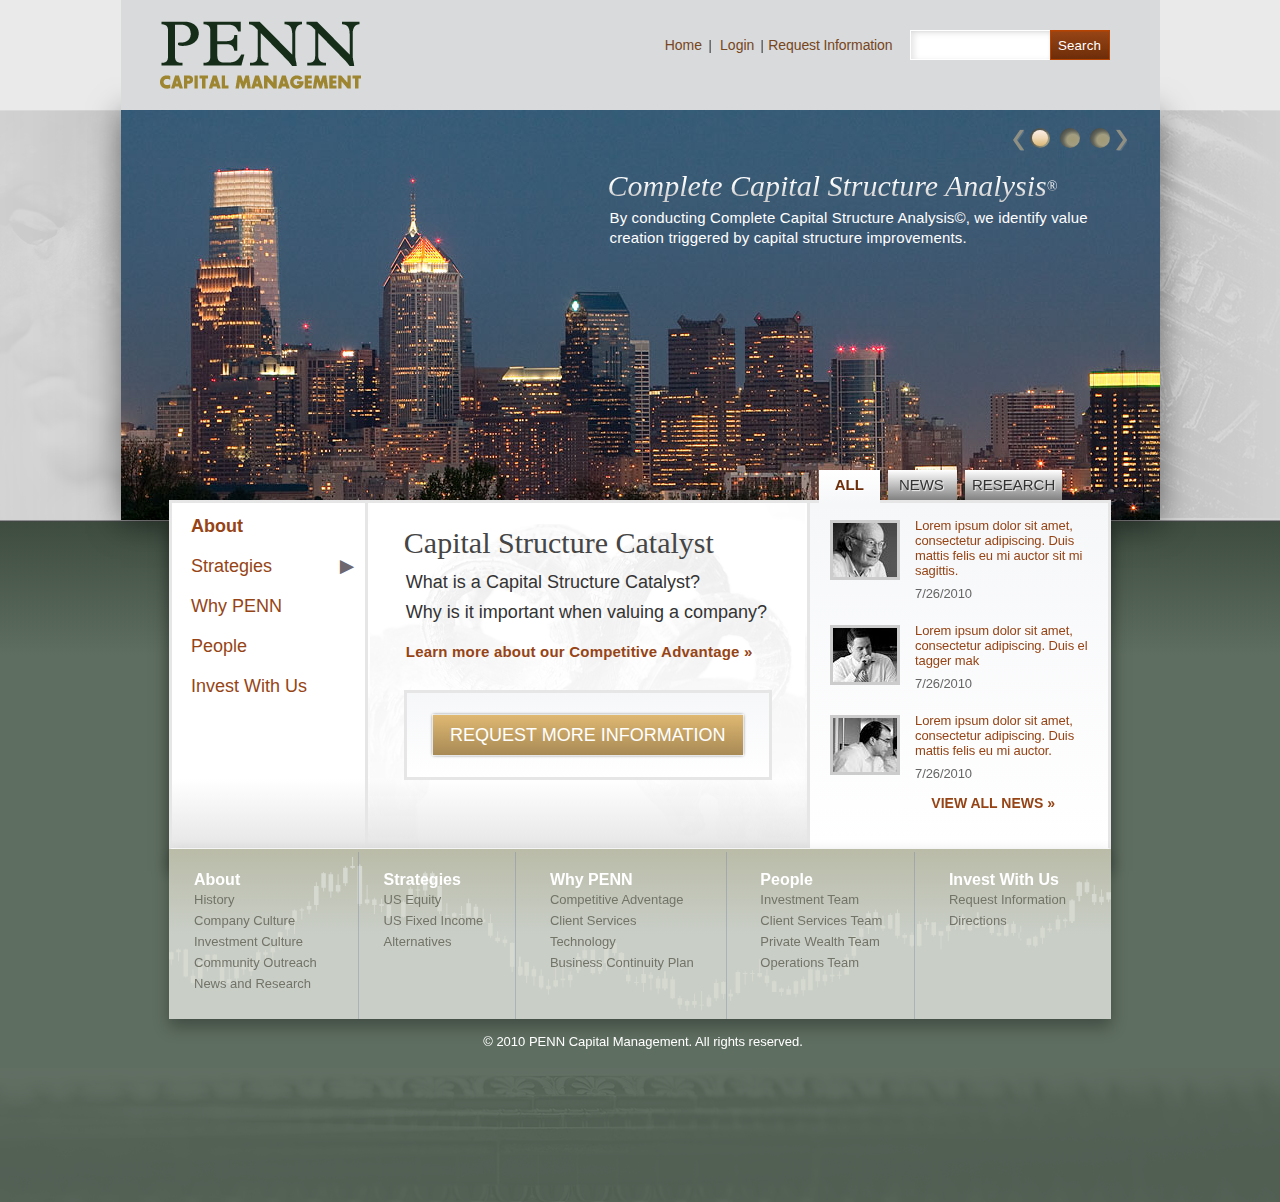
<file: Week6/Penn/index.html>
<!DOCTYPE html>
<html lang="en">
<head>
	<meta charset="UTF-8">
	<title>Penn</title>

	<link rel="stylesheet" href="css/reset.css">
	<link rel="stylesheet" href="css/styles.css">
	<link rel="stylesheet" href="css/flex.css">
	<link rel="stylesheet" href="css/lightslider.css">


	<script src="http://ajax.googleapis.com/ajax/libs/jquery/1.9.1/jquery.min.js"></script>
	<script src="js/script.js"></script>
	<!-- Lightslider -->
	<script src="js/lightslider.js"></script>
	<script>
	    	 $(document).ready(function() {
	            $('#image-gallery').lightSlider({
	                gallery:false,
	                item:1,
	                slideMargin: 0,
	                speed:1000,
	                auto:false,
	                loop:true,
	                onSliderLoad: function() {
	                    $('#image-gallery').removeClass('cS-hidden');
	                }  
	            });
			});
	</script>


</head>
<body class="body">
	<div class="wrapper">
		<header class="top df-jcsb">
			<div class="logo"><a href="#"><img src="img/logo.png" alt="logo" class="logo__img"></a></div>
			<div class="login-box df">
				<ul class="top__ul">
					<li class="top__li"><a href="#" class="top__link hover_color_1">Home</a></li>
					<li class="top__li"><a href="#" class="top__link hover_color_1">Login</a></li>
					<li class="top__li"><a href="#" class="top__link hover_color_1">Request Information</a></li>
				</ul>
				<div class="search">
	                <input class="search__input" type="search">
	                <span class="search__span"><button class="search__button">Search</button>
					</span>
	            </div>
			</div>
		</header>
		<div class="slider">
			<div class="gallery-box clearfix">
				<ul id="image-gallery" class="gallery list-unstyled ">
				    <li>
				    	<header class="slider__header slider__header_position_1">
				    		<h1 class="slider__h1">Complete Capital Structure Analysis<span class="sign">®</span></h1>
				    		<p class="slider__p">By conducting Complete Capital Structure Analysis©, we identify value creation triggered by capital structure improvements.</p>
				    	</header>
				        <img class="slider__img" src="img/image1.jpg" alt="image1">
				    </li>
				    <li>
				    	<header class="slider__header slider__header_position_2">
				    		<h1 class="slider__h1">Integrated Credit &amp; Equity Research</h1>
				    		<p class="slider__p">Utilizing research processes with an understanding that factors which impact the credit markets can influence the direction of equities.</p>
				    	</header>
				        <img class="slider__img" src="img/image2.jpg" alt="image2">
				    </li>
				    <li>
				    	<header class="slider__header slider__header_position_3">
				    		<h1 class="slider__h1 slider__h1_font_36">Team Structure</h1>
				    		<p class="slider__p">Our investment culture encourages entrepreneurial thinking and an open expression of investment ideas in a team-oriented decision making process.</p>
				    	</header>
				        <img class="slider__img" src="img/image3.jpg" alt="image3">
				    </li>
				</ul>
		    </div>
		</div>
		<main class="main df">
			<nav class="navigtion">
				<ul class="navigtion__ul">
					<li class="navigtion__li"><a href="#" class="navigtion__link">About</a></li>
					<li class="navigtion__li dropdown"><a href="#" class="navigtion__link">Strategies</a>
		                <ul class="submenu">
		                    <li class="submenu__li"><a href="#" class="submenu__link">Investment Philosophy</a>
		                    </li>
		                    <li class="submenu__li"><a href="#" class="submenu__link">Competitive Advantage</a>
		                    </li>
		                    <li class="submenu__li"><a href="#" class="submenu__link">History</a>
		                    </li>
		                    <li class="submenu__li"><a href="#" class="submenu__link">Community Outreach</a>
		                    </li>
		                    <li class="submenu__li"><a href="#" class="submenu__link">News and Research</a>
		                    </li>
		                </ul>
					</li>
					<li class="navigtion__li"><a href="#" class="navigtion__link">Why PENN</a></li>
					<li class="navigtion__li"><a href="#" class="navigtion__link">People</a></li>
					<li class="navigtion__li"><a href="#" class="navigtion__link">Invest With Us</a></li>
				</ul>
			</nav>
			<div class="more">
				<header class="more-header">
					<h1 class="more-header__h1">Capital Structure Catalyst</h1>
					<p class="more-header__p">What is a Capital Structure Catalyst?</p>
					<p class="more-header__p">Why is it important when valuing a company?</p>
					<a href="#" class="more-header__link hover_color_1">Learn more about our Competitive Advantage »</a>
				</header>
				<div class="request-block df">
					<a href="#" class="request-block__button">REQUEST MORE INFORMATION</a>
				</div>
			</div>
			<div class="news">
				<div class="tabs">
				    <ul class="tabs__ul clearfix">
				        <li class="tabs__li">ALL</li>
				        <li class="tabs__li">NEWS</li>
				        <li class="tabs__li">RESEARCH</li>
				    </ul>
				    <div class="articles">
				        <article class="articles__article df-fdcol">
				        	<section class="articles__section df-jcsb">
				        	    <img src="img/news-img1.jpg" alt="news-image1" class="news__img">
				        	    <div class="news__block">
				        		    <a href="#" class="news__link hover_color_1">Lorem ipsum dolor sit amet, consectetur adipiscing. Duis mattis felis eu mi auctor sit mi sagittis.</a>
				        		    <span class="news__span">7/26/2010</span>
				        	    </div>
				        	</section>
				        	<section class="articles__section df-jcsb">
				        	    <img src="img/news-img2.jpg" alt="news-image2" class="news__img">
				        		<div class="news__block">
				        		    <a href="#" class="news__link hover_color_1">Lorem ipsum dolor sit amet, consectetur adipiscing. Duis el tagger mak</a>
				        		    <span class="news__span">7/26/2010</span>
				        	    </div>
				        	</section>
				        	<section class="articles__section df-jcsb">
				        	    <img src="img/news-img3.jpg" alt="news-image3" class="news__img">
				        		<div class="news__block">
				        		    <a href="#" class="news__link hover_color_1">Lorem ipsum dolor sit amet, consectetur adipiscing. Duis mattis felis eu mi auctor.</a>
				        		    <span class="news__span">7/26/2010</span>
				        	    </div>
				        	</section>
				        	<a href="#" class="news__view-all hover_color_1">VIEW ALL NEWS »</a>
				        </article>
				        <article class="articles__article df-fdcol">
				        	<section class="articles__section df-jcsb">
				        	    <img src="img/news-img1.jpg" alt="news-image1" class="news__img">
				        	    <div class="news__block">
				        		    <a href="#" class="news__link hover_color_1">Lorem ipsum dolor sit amet, consectetur adipiscing. Duis mattis felis eu mi auctor sit mi sagittis.</a>
				        		    <span class="news__span">7/26/2011</span>
				        	    </div>
				        	</section>
				        	<section class="articles__section df-jcsb">
				        	    <img src="img/news-img2.jpg" alt="news-image2" class="news__img">
				        		<div class="news__block">
				        		    <a href="#" class="news__link hover_color_1">Lorem ipsum dolor sit amet, consectetur adipiscing. Duis el tagger mak</a>
				        		    <span class="news__span">7/26/2011</span>
				        	    </div>
				        	</section>
				        	<section class="articles__section df-jcsb">
				        	    <img src="img/news-img3.jpg" alt="news-image3" class="news__img">
				        		<div class="news__block">
				        		    <a href="#" class="news__link hover_color_1">Lorem ipsum dolor sit amet, consectetur adipiscing. Duis mattis felis eu mi auctor.</a>
				        		    <span class="news__span">7/26/2011</span>
				        	    </div>
				        	</section>
				        	<a href="#" class="news__view-all hover_color_1">VIEW ALL NEWS »</a>
				        </article>
				        <article class="articles__article df-fdcol">
				        	<section class="articles__section df-jcsb">
				        	    <img src="img/news-img1.jpg" alt="news-image1" class="news__img">
				        	    <div class="news__block">
				        		    <a href="#" class="news__link hover_color_1">Lorem ipsum dolor sit amet, consectetur adipiscing. Duis mattis felis eu mi auctor sit mi sagittis.</a>
				        		    <span class="news__span">7/26/2012</span>
				        	    </div>
				        	</section>
				        	<section class="articles__section df-jcsb">
				        	    <img src="img/news-img2.jpg" alt="news-image2" class="news__img">
				        		<div class="news__block">
				        		    <a href="#" class="news__link hover_color_1">Lorem ipsum dolor sit amet, consectetur adipiscing. Duis el tagger mak</a>
				        		    <span class="news__span">7/26/2012</span>
				        	    </div>
				        	</section>
				        	<section class="articles__section df-jcsb">
				        	    <img src="img/news-img3.jpg" alt="news-image3" class="news__img">
				        		<div class="news__block">
				        		    <a href="#" class="news__link hover_color_1">Lorem ipsum dolor sit amet, consectetur adipiscing. Duis mattis felis eu mi auctor.</a>
				        		    <span class="news__span">7/26/2012</span>
				        	    </div>
				        	</section>
				        	<a href="#" class="news__view-all hover_color_1">VIEW ALL NEWS »</a>
				        </article>
				    </div>            
				</div>			
			</div>
		</main>
		<footer class="footer">
			<div class="footer-box df-jcsb">
				<ul class="footer__ul">
					<li class="footer__li footer__li_header">About</li>
					<li class="footer__li"><a href="#" class="footer__link">History</a></li>
					<li class="footer__li"><a href="#" class="footer__link">Company Culture</a></li>
					<li class="footer__li"><a href="#" class="footer__link">Investment Culture</a></li>
					<li class="footer__li"><a href="#" class="footer__link">Community Outreach</a></li>
					<li class="footer__li"><a href="#" class="footer__link">News and Research</a></li>
				</ul>
				<ul class="footer__ul">
					<li class="footer__li footer__li_header">Strategies</li>
					<li class="footer__li"><a href="#" class="footer__link">US Equity</a></li>
					<li class="footer__li"><a href="#" class="footer__link">US Fixed Income</a></li>
					<li class="footer__li"><a href="#" class="footer__link">Alternatives</a></li>
				</ul>
				<ul class="footer__ul">
					<li class="footer__li footer__li_header">Why PENN</li>
					<li class="footer__li"><a href="#" class="footer__link">Competitive Adventage</a></li>
					<li class="footer__li"><a href="#" class="footer__link">Client Services</a></li>
					<li class="footer__li"><a href="#" class="footer__link">Technology</a></li>
					<li class="footer__li"><a href="#" class="footer__link">Business Continuity Plan</a></li>
				</ul>
				<ul class="footer__ul">
					<li class="footer__li footer__li_header">People</li>
					<li class="footer__li"><a href="#" class="footer__link">Investment Team</a></li>
					<li class="footer__li"><a href="#" class="footer__link">Client Services Team</a></li>
					<li class="footer__li"><a href="#" class="footer__link">Private Wealth Team</a></li>
					<li class="footer__li"><a href="#" class="footer__link">Operations Team</a></li>
				</ul>
				<ul class="footer__ul">
					<li class="footer__li footer__li_header">Invest With Us</li>
					<li class="footer__li"><a href="#" class="footer__link">Request Information</a></li>
					<li class="footer__li"><a href="#" class="footer__link">Directions</a></li>
				</ul>
			</div>
			<p class="footer__copy">© 2010 PENN Capital Management. All rights reserved.</p>
		</footer>
	</div>
</body>
</html>
</file>
<file: Week6/Penn/css/styles.css>
* {
    box-sizing: border-box;
    outline: none;
    -moz-appearance: none;
}
a {
    text-decoration: none;
}
.body {
	font-family: Arial, sans-serif;
	font-size: 14px;
	overflow-x: hidden;
	background: linear-gradient(to bottom, #eaeaea, #eaeaea 110px, #d6d6d6 111px, #d6d6d6 520px, #47464a 521px, #3d4c3f 522px, #5e6e60 655px) no-repeat;
	background-position: 100% 100%;
}
.body:after {
	content: "";
	background: rgba(0, 0, 0, .3) url("../img/footer-img.png") 100% 100% no-repeat;
	height: 134px;
	display: block;
	opacity: 0.3;
}
/* Additional options */
.hover_color_1:hover {
	color: rgba(182, 67, 1, 0.75);
}
.sign {
	vertical-align: super;
	font-size: 46.7%;
	top: 6px;
	background: inherit;
	position: relative;
}
.clearfix:after {
    content: "";
    display: table;
    clear: both;
}
.wrapper {
	max-width: 1039px;
	margin: 0 auto;
	position: relative;
	height: 100%;
	line-height: 1;
}
/* Top */
.top {
	padding: 21px 50px 19px 39px;
	background: #d8dadb;
	z-index: 99;
	position: relative;
}
.logo {
	width: 21.159525%;
}
.login-box {
	position: relative;
	right: 0;
	height: 30px;
	line-height: 30px;
	top: 9px;
}
.top__ul {
	margin-right: 17px;
}
.top__li {
	float: left;
	position: relative;
}
.top__link {
	color: #774520;
	position: relative;
}
.top__li:first-child {
	margin-right: 18px;
}
.top__li:last-child {
	margin-left: 14px;
	letter-spacing: -0.1px;
}
.top__li:after {
	content: "";
	height: 13px;
	width: 2px;
	position: absolute;
	box-shadow: inset 1px 0 0 0 rgba(0, 0, 0, .3),
				inset -1px 0 0 0 rgba(0, 0, 0, .5);
	display: block;
	right: -9px;
	top: 10px;
}
.top__li:last-child:after {
	box-shadow: none;
}
input[type="search"]:focus {
    box-shadow: 0 0 8px 0 rgba(182, 67, 1, .8), inset 1px 1px 0px 0px rgba(0, 0, 0, 0.3);
}
.search {
    position: relative;
    float: right;
    height: inherit;
    color: #fff;
}
.search__input {
    width: 200px;
    height: inherit;
    font-size: 142.85714285714286%;
    padding-left: 10px;
    box-shadow: inset 3px 2px 6px 0px rgba(0, 0, 0, 0.11), inset -60px 1px 3px 0px rgba(0, 0, 0, 0.05);
    display: block;
    color: #964415;
    border: 1px solid #fff;
}
.search__span {
    height: inherit;
    width: 60px;
    position: absolute;
    right: 0;
    top: 0;
    z-index: 2;
}
.search__button {
    background: linear-gradient(to bottom, #b64301 1px, #964415 2px, #6d2d09 29px);
    box-shadow: inset 0px 0px 0 1px #b64301;
    border: none;
    width: inherit;
    height: inherit;
    cursor: pointer;
    z-index: -1;
    color: #fff;
    position: absolute;
    letter-spacing: 0.1px;
}
/* Slider */

.slider {
	height: 410px;
	box-shadow: 0 3px 30px 0 rgba(0, 0, 0, .5);
	position: relative;
}
.slider:after,
.slider:before {
	content: "";
	background: url("../img/left-pic.png") 75px -10px no-repeat;
	height: 100%;
	display: flex;
	margin-left: -285px;
	width: 285px;
	opacity: 0.2;
	position: absolute;
}
.slider:after {
	background-image: url("../img/right-pic.png");
	right: -285px;
	top: 0;
	background-position: 0px -11px;
}
.slider__header {
	position: absolute;
	color: #fff;
	width: 510px;
}
.slider__header_position_1 {
	right: 42px;
	top: 53px;
}
.slider__header_position_2 {
	left: 48px;
	top: 228px;
}
.slider__header_position_3 {
	left: 52px;
	top: 26px;
	width: 425px;
}
.slider__h1 {
	font-size: 214.28571428571428%;
	font-family: Georgia, serif;
	font-style: italic;
	margin-bottom: 4px;
	background: linear-gradient(#fff 45%, #d7d6d6 75%, #d2d0d0 95%, #d2d0d0);
	-webkit-background-clip: text;
	color: transparent;
	line-height: 36px;
}
.slider__h1_font_36 {
	font-size: 257.14285714285717%;
	margin-bottom: 6px;
}
.slider__p {
	font-size: 107.14285714285714%;
	padding-left: 2px;
	line-height: 20px;
	letter-spacing: 0.15px;
}
/* Main */

.main {
	width: 90.6641%;
	height: auto;
	border: 3px solid #e6e6e6;
	border-bottom: 1px solid #fff;
	position: relative;
	top: -20px;
	z-index: 0;
	margin: 0 auto;
	box-shadow: 0 22px 15px 0 rgba(0, 0, 0, .5);
}
/* navigtion */
.navigtion {
	width: 20.9331%;
	padding-top: 7px;
	background: linear-gradient(to top, #e6e6e6, #fff 20%, #fff 21%, #fff 100%);
}
.navigtion__li {
	margin-bottom: 8px;
	line-height: 32px;
	padding-left: 19px;
	position: relative;
}
.navigtion__li:hover {
	background: linear-gradient(to right, rgba(109, 104, 111, .9) 50%, rgba(109, 104, 111, .1) 100%);
}
.navigtion__li:hover > .navigtion__link {
	font-weight: bold;
	color: #fff;
}
.dropdown:hover > .submenu {
	display: block;
}
.dropdown:after {
	content: "\25BA";
	position: absolute;
	right: 6px;
	top: 0px;
	color: #6d686f;
	font-size: 170%;
}
.submenu {
	width: 179px;
	position: absolute;
	background: #78737a;
	padding: 15px;
	padding-bottom: 5px;
	left: 100%;
	top: 0;
	box-shadow: 0 0 4px 0 rgba(0, 0, 0, 0.5);
	display: none;
}
.submenu__li {
	line-height: 32px;
}
.submenu__li:after {
	content: "";
	height: 1px;
	width: 100%;
	display: block;
	border-bottom: 1px solid rgba(163, 159, 164, 0.5);
}
.submenu__li:last-child:after {
	border-bottom: none;
}
.submenu__link {
	color: #fff;
	display: block;
	width: 100%;
	height: 100%;
}
.submenu__link:hover {
	color: #ceccce;
}
.navigtion__li:first-child > .navigtion__link {
	font-weight: bold;
}
.navigtion__link {
	font-size: 128.57142857142858%;
	color: #964415;
	width: 100%;
	display: block;
}
/* More */

.more {
	width: 48.202%;
	border-left: 3px solid #e6e6e6;
	border-right: 3px solid #e6e6e6;
	padding: 2.6718%  3.7431% 4.916% 3.8631%;
	background: url(../img/middle-pic.png) center 21px, linear-gradient(to top, #e6e6e6, #fff 20%, #fff 21%, #fff 100%);
}
.more-header__h1 {
	font-family: Georgia, serif;
	font-size: 214.28571428571428%;
	color: #454545;
	margin-bottom: 15px;
}
.more-header__p {
	color: #333;
	font-size: 128.57142857142858%;
	white-space: nowrap;
	margin-bottom: 12px;
	margin-left: 2px;
}
.more-header__link {
	color: #964415;
	font-weight: bold;
	font-size: 107.14285714285714%;
	margin-top: 23px;
	margin-left: 2px;
	letter-spacing: 0.2px;
	display: block;
}
.request-block {
	border: 3px solid #e6e6e6;
	background: linear-gradient(to bottom, #f6f7f9, #fff);
	height: 90px;
	margin-top: 31px;
}
.request-block__button {
	color: #fff;
	font-size: 128.57142857142858%;
	display: block;
	height: auto;
	width: 310px;
	background: linear-gradient(to bottom, #dfb872, #a88a55);
	margin: auto;
	box-shadow: 0 0 0 1px rgba(255, 255, 255, .7), 0 0 3px 0px rgba(0, 0, 0, .8);
	line-height: 40px;
	text-align: center;
}
.request-block__button:hover {
	background: linear-gradient(to top, #dfb872, #a88a55);
}
/* News */
.tabs {
    display:inline-block;
    width: 100%;
}
.articles {
    width: inherit;
    padding: 0px 16px 20px 20px;
    position: relative;
    top: -18px;
}
.tabs__ul {
    margin:0px;
    padding:0px;
    font-size: 107.14285714285714%;
    position: relative;
    top: -33px;
    left: 9px;
}
.tabs__li {
    margin:0px;
    cursor:pointer;
    float: left;
    padding: 9px 16px 13px 16px;
    background: linear-gradient(to bottom, #fff, #828282 30px, transparent 30px);
    color: #323332;
    margin-right: 8px;
    text-shadow: 1px 1px 1px rgba(255, 255, 255, 0.85);
    position: relative;
    line-height: 11px;
}
.tabs__li:nth-child(2) {
	padding: 9px 13px 13px 11px;
}
.tabs__li:nth-child(3) {
	padding: 9px 7px 13px 7px;
}
.tabs__li.active, .tabs__li.active:hover, .tabs__li:hover {
    background: linear-gradient(to bottom, #fff, #f6f7f9);
    color: #6d2d09;
    font-weight: bold;
}
.news {
	width: 32.403%;
	background: linear-gradient(to bottom, #f6f7f9, #fff);
}

.articles__section {
	width: 100%;
	font-size: 92.85714285714286%;
}
.news__img {
	width: 70px;
	height: 60px;
	border: 3px solid #ccc;
	margin-top: 2px;
}
.news__block {
	width: 177px;
	margin-bottom: 23px;
	letter-spacing: -0.1px;
}
.news__link {
	color: #964415;
	line-height: 15px;
	margin-bottom: 9px;
	display: block;
}
.news__span {
    display: flex;
    color: rgba(102, 102, 102, 1);
}
.news__view-all {
	color: #964415;
	font-weight: bold;
	align-self: flex-end;
	padding-right: 37px;
	margin-top: -7px;
}
/* Footer */
.footer {
	width: 90.66410009624639%;
	margin-bottom: 41px;
	color: black;
	position: relative;
	top: -20px;
	margin: 0 auto;
}
.footer-box {
	overflow: hidden;
	height: 170px;
	background: url("../img/footer.svg") no-repeat, linear-gradient(to bottom, #babca8, #c9cec7 50%);
	color: red;
	background-size: 100% 100%;
	padding: 22px 45px 30px 25px;
	z-index: -1;
	box-shadow: 0 8px 15px 0 rgba(0, 0, 0, 0.3);
}
.footer__ul {
	position: relative;
	height: inherit;
}
.footer__ul:after {
	content: "";
	height: inherit;
	border-right: 1px solid rgba(100, 124, 160, 0.33);
	display: block;
	top: -19px;
	right: -33px;
	position: absolute;
}
.footer__ul:first-child:after {
	right: -42px;
}
.footer__ul:last-child:after {
	border: none;
}
.footer__li_header {
	color: #fff;
	font-size: 114.28571428571429%;
	font-weight: bold;
	line-height: 18px;
}
.footer__link {
	color: #737468;
	font-size: 92.85714285714286%;
	line-height: 21px;
}
.footer__link:hover {
	color: #fff;
}
.footer__copy {
	font-size: 92.85714285714286%;
	color: #fff;
	text-align: center;
	margin: 16px 0 0 6px;
	position: relative;
	z-index: 10;
}
/* Slider gallery settings */
.gallery-box {
	height: 100%;
	overflow: hidden;
	max-width:1039px;
}
@media (max-width: 960px) {
	/* Main */

	.body {
		font-size: 10px;
	}
}
@media (max-width: 768px) {
	/* Top */

	.top {
		flex-direction: column;
		padding: 10px 0 0;
	}
	.login-box {
		margin: 0 auto;
		flex-direction: column;
		height: 85px;
	}
	.top__ul {
		margin: 0 auto;
	}
	.logo {
		width: 100%;
		text-align: center;
	}
	.search {
		float: none;
		height: 30px;
	}
	/* Main */
	.main {
		flex-direction: column;
	}
	.main > * {
		width: 100%;
		text-align: center;
	}
	.navigtion__li {
		padding: 0;
	}
	.dropdown:after {
		display: none;
	}
	.submenu {
		position: relative;
		width: 100%;
		padding: 0;
		left: 0;
	}
	.more {
		padding-bottom: 40px;
	}
	.tabs {
		display: flex;
		flex-direction: column;
	}
	.tabs__ul {
		top: -30px;
		margin: auto;
	}
	.articles__section {
		flex-direction: column;
		align-items: center;
	}
	.news__img {
		margin-bottom: 10px;
	}
	.news__block {
		width: 100%;
	}
	.news__span {
		display: block;
	}
	.footer-box {
		flex-direction: column;
		align-items: center;
		text-align: center;
		padding: 20px 0;
		height: auto;
	}
	.footer__ul {
		margin-bottom: 15px;
	}
	.footer__ul:after {
		display: none;
	}
}
@media (max-width: 480px) {
	.request-block {
		margin-top: 15px;
		height: 70px;
	}
	.more-header__p {
		white-space: normal;
	}
	.news__view-all {
		padding: 0;
		align-self: center;
	}
}
</file>
<file: Week6/Penn/css/flex.css>
.df {
    display: -ms-flexbox;
    display: flex;
}

.asfe {
    align-self: flex-end;
    -ms-flex-item-align: end;
}

.asfs {
    align-self: flex-start;
    -ms-flex-item-align: start;
}

.ascent {
    align-self: center;
    -ms-flex-item-align: center;
}

.wrap {
    flex-wrap: wrap;
    -ms-flex-wrap: wrap;
}

.df-fdcol {
    display: -ms-flexbox;
    display: flex;
    flex-direction: column;
    -ms-flex-direction: column;
}

.df-fdcol-aicenter {
    display: -ms-flexbox;
    display: flex;
    flex-direction: column;
    align-items: center;
    -ms-flex-align: center;
    -ms-flex-direction: column;
}

.df-fdcol-aife {
    display: -ms-flexbox;
    display: flex;
    flex-direction: column;
    align-items: flex-end;
    -ms-flex-align: end;
    -ms-flex-direction: column;
}

.df-fdcol-jccent {
    display: -ms-flexbox;
    display: flex;
    flex-direction: column;
    justify-content: center;
    -ms-flex-pack: justify;
    -ms-flex-direction: column;
}

.df-fdcol-jcsb {
    display: -ms-flexbox;
    display: flex;
    flex-direction: column;
    justify-content: space-between;
    -ms-flex-pack: justify;
    -ms-flex-direction: column;
}

.df-fdcol-jcsa {
    display: -ms-flexbox;
    display: flex;
    flex-direction: column;
    justify-content: space-around;
    -ms-flex-pack: distribute;
    -ms-flex-direction: column;
}

.df-fdcol-jcsa-aife {
    display: -ms-flexbox;
    display: flex;
    flex-direction: column;
    align-items: flex-end;
    justify-content: space-around;
    -ms-flex-align: end;
    -ms-flex-pack: distribute;
    -ms-flex-direction: column;
}

.df-jccent {
    display: -ms-flexbox;
    display: flex;
    justify-content: center;
    -ms-flex-pack: center;
}

.df-jcsa {
    display: -ms-flexbox;
    display: flex;
    justify-content: space-around;
    -ms-flex-pack: distribute;
}

.df-jcsb {
    display: -ms-flexbox;
    display: flex;
    justify-content: space-between;
    -ms-flex-pack: justify;
}

.df-jccent-aicenter {
    display: -ms-flexbox;
    display: flex;
    align-items: center;
    justify-content: center;
    -ms-flex-align: center;
    -ms-flex-pack: center;
}

.df-jccent-fe {
    display: -ms-flexbox;
    display: flex;
    align-items: flex-end;
    justify-content: center;
    -ms-flex-align: end;
    -ms-flex-align: flex-end;
    -ms-flex-pack: center;
}

.df-jcsa-aicenter {
    display: -ms-flexbox;
    display: flex;
    align-items: center;
    justify-content: space-around;
    -ms-flex-align: center;
    -ms-flex-pack: distribute;
    -ms-flex-pack: justify;
}

.df-jcsb-aicenter {
    display: -ms-flexbox;
    display: flex;
    align-items: center;
    justify-content: space-between;
    -ms-flex-align: center;
    -ms-flex-pack: justify;
}

.df-jcsb-asfstart {
    display: -ms-flexbox;
     display: flex; 
    align-self: flex-start;
     justify-content: space-between; 
    -ms-flex-pack: justify;
    -ms-flex-item-align: start;
    -ms-flex-item-align: flex-start;
}


.df-aicenter {
    display: -ms-flexbox;
    display: flex;
    align-items: center;
    -ms-flex-align: center;
}
</file>
<file: Week6/Penn/css/lightslider.css>
/*! lightslider - v1.1.3 - 2015-04-14
* https://github.com/sachinchoolur/lightslider
* Copyright (c) 2015 Sachin N; Licensed MIT */
/** /!!! core css Should not edit !!!/**/ 

.lSSlideOuter {
    overflow: hidden;
    -webkit-touch-callout: none;
    -webkit-user-select: none;
    -khtml-user-select: none;
    -moz-user-select: none;
    -ms-user-select: none;
    user-select: none;
}
.lightSlider:before, .lightSlider:after {
    content: " ";
    display: table;
}
.lightSlider {
    overflow: hidden;
    margin: 0;
}
.lSSlideWrapper {
    max-width: 100%;
    overflow: hidden;
    position: relative;
}
.lSSlideWrapper > .lightSlider:after {
    clear: both;
}
.lSSlideWrapper .lSSlide {
    -webkit-transform: translate(0px, 0px);
    -ms-transform: translate(0px, 0px);
    transform: translate(0px, 0px);
    -webkit-transition: all 1s;
    -webkit-transition-property: -webkit-transform,height;
    -moz-transition-property: -moz-transform,height;
    transition-property: transform,height;
    -webkit-transition-duration: inherit !important;
    transition-duration: inherit !important;
    -webkit-transition-timing-function: inherit !important;
    transition-timing-function: inherit !important;
}
.lSSlideWrapper .lSFade {
    position: relative;
}
.lSSlideWrapper .lSFade > * {
    position: absolute !important;
    top: 0;
    left: 0;
    z-index: 9;
    margin-right: 0;
    width: 100%;
}
.lSSlideWrapper.usingCss .lSFade > * {
    opacity: 0;
    -webkit-transition-delay: 0s;
    transition-delay: 0s;
    -webkit-transition-duration: inherit !important;
    transition-duration: inherit !important;
    -webkit-transition-property: opacity;
    transition-property: opacity;
    -webkit-transition-timing-function: inherit !important;
    transition-timing-function: inherit !important;
}
.lSSlideWrapper .lSFade > *.active {
    z-index: 10;
}
.lSSlideWrapper.usingCss .lSFade > *.active {
    opacity: 1;
}
/** /!!! End of core css Should not edit !!!/**/

/* Pager */
.lSSlideOuter .lSPager.lSpg {
    margin: 10px 0 0;
    padding: 0;
    position: absolute;
    top: 13px;
    right: 45px;
    text-align: center;
    height: 20px;
    display: flex;
}
.lSSlideOuter .lSPager.lSpg > li {
    cursor: pointer;
    display: inline-block;
    margin: 0 5px;
    background: radial-gradient(ellipse farthest-corner at 13px 12px, #a29a76, #a29d80 6px, #63655a 10px, #2f3230);
    height: 20px;
    width: 20px;
    display: flex;
    flex-direction: column;
    border-radius: 30px;
}
.lSSlideOuter .lSPager.lSpg > li a {
    border-radius: 30px;
    display: block;
    text-indent: -999em;
    position: relative;
    margin: 0 auto;
    z-index: 99;
    -webkit-transition: all 0.5s linear 0s;
    transition: all 0.5s linear 0s;
}
.lSSlideOuter .lSPager.lSpg > li:hover a, .lSSlideOuter .lSPager.lSpg > li.active a {
    background: linear-gradient(to bottom, #faefe7, #f0d9b7 8px, #dab675);
    width: 16px;
    height: 16px;
    margin: auto;
}
.lSSlideOuter .media {
    opacity: 0.8;
}
.lSSlideOuter .media.active {
    opacity: 1;
}
/* End of pager */

/** Gallery */
.lSSlideOuter .lSPager.lSGallery {
    list-style: none outside none;
    padding-left: 0;
    margin: 0;
    overflow: hidden;
    transform: translate3d(0px, 0px, 0px);
    -moz-transform: translate3d(0px, 0px, 0px);
    -ms-transform: translate3d(0px, 0px, 0px);
    -webkit-transform: translate3d(0px, 0px, 0px);
    -o-transform: translate3d(0px, 0px, 0px);
    -webkit-transition-property: -webkit-transform;
    -moz-transition-property: -moz-transform;
    -webkit-touch-callout: none;
    -webkit-user-select: none;
    -khtml-user-select: none;
    -moz-user-select: none;
    -ms-user-select: none;
    user-select: none;
}
.lSSlideOuter .lSPager.lSGallery li {
    overflow: hidden;
    -webkit-transition: border-radius 0.12s linear 0s 0.35s linear 0s;
    transition: border-radius 0.12s linear 0s 0.35s linear 0s;
}
.lSSlideOuter .lSPager.lSGallery li.active, .lSSlideOuter .lSPager.lSGallery li:hover {
    border-radius: 5px;
}
.lSSlideOuter .lSPager.lSGallery img {
    display: block;
    height: auto;
    max-width: 100%;
}
.lSSlideOuter .lSPager.lSGallery:before, .lSSlideOuter .lSPager.lSGallery:after {
    content: " ";
    display: table;
}
.lSSlideOuter .lSPager.lSGallery:after {
    clear: both;
}
/* End of Gallery*/

/* slider actions */
.lSAction {
    position: absolute;
    top: 19px;
    right: 32px;
}
.lSAction > a {
    width: 12px;
    display: block;
    height: 22px;
    cursor: pointer;
    position: absolute;
    background: url("../img/arrow-l.png") no-repeat;
    z-index: 99;
    opacity: 0.5;
    -webkit-transition: opacity 0.35s linear 0s;
    transition: opacity 0.35s linear 0s;
}
.lSAction > a:hover {
    opacity: 1;
}
.lSAction > .lSPrev {
    background-position: 0 0;
    left: -115px;
}
.lSAction > .lSNext {
    background-position: -32px 0;
    right: 0;
    background: url("../img/arrow-r.png") no-repeat;
}
.lSAction > a.disabled {
    pointer-events: none;
}
.cS-hidden {
    height: 1px;
    opacity: 0;
    filter: alpha(opacity=0);
    overflow: hidden;
}


/* vertical */
.lSSlideOuter.vertical {
    position: relative;
}
.lSSlideOuter.vertical.noPager {
    padding-right: 0px !important;
}
.lSSlideOuter.vertical .lSGallery {
    position: absolute !important;
    right: 0;
    top: 0;
}
.lSSlideOuter.vertical .lightSlider > * {
    width: 100% !important;
    max-width: none !important;
}

/* vertical controlls */
.lSSlideOuter.vertical .lSAction > a {
    left: 50%;
    margin-left: -14px;
    margin-top: 0;
}
.lSSlideOuter.vertical .lSAction > .lSNext {
    background-position: 31px -31px;
    bottom: 10px;
    top: auto;
}
.lSSlideOuter.vertical .lSAction > .lSPrev {
    background-position: 0 -31px;
    bottom: auto;
    top: 10px;
}
/* vertical */


/* Rtl */
.lSSlideOuter.lSrtl {
    direction: rtl;
}
.lSSlideOuter .lightSlider, .lSSlideOuter .lSPager {
    padding-left: 0;
    list-style: none outside none;
}
.lSSlideOuter.lSrtl .lightSlider, .lSSlideOuter.lSrtl .lSPager {
    padding-right: 0;
}
.lSSlideOuter .lightSlider > *,  .lSSlideOuter .lSGallery li {
    float: left;
}
.lSSlideOuter.lSrtl .lightSlider > *,  .lSSlideOuter.lSrtl .lSGallery li {
    float: right !important;
}
/* Rtl */

@-webkit-keyframes rightEnd {
    0% {
        left: 0;
    }

    50% {
        left: -15px;
    }

    100% {
        left: 0;
    }
}
@keyframes rightEnd {
    0% {
        left: 0;
    }

    50% {
        left: -15px;
    }

    100% {
        left: 0;
    }
}
@-webkit-keyframes topEnd {
    0% {
        top: 0;
    }

    50% {
        top: -15px;
    }

    100% {
        top: 0;
    }
}
@keyframes topEnd {
    0% {
        top: 0;
    }

    50% {
        top: -15px;
    }

    100% {
        top: 0;
    }
}
@-webkit-keyframes leftEnd {
    0% {
        left: 0;
    }

    50% {
        left: 15px;
    }

    100% {
        left: 0;
    }
}
@keyframes leftEnd {
    0% {
        left: 0;
    }

    50% {
        left: 15px;
    }

    100% {
        left: 0;
    }
}
@-webkit-keyframes bottomEnd {
    0% {
        bottom: 0;
    }

    50% {
        bottom: -15px;
    }

    100% {
        bottom: 0;
    }
}
@keyframes bottomEnd {
    0% {
        bottom: 0;
    }

    50% {
        bottom: -15px;
    }

    100% {
        bottom: 0;
    }
}
.lSSlideOuter .rightEnd {
    -webkit-animation: rightEnd 0.3s;
    animation: rightEnd 0.3s;
    position: relative;
}
.lSSlideOuter .leftEnd {
    -webkit-animation: leftEnd 0.3s;
    animation: leftEnd 0.3s;
    position: relative;
}
.lSSlideOuter.vertical .rightEnd {
    -webkit-animation: topEnd 0.3s;
    animation: topEnd 0.3s;
    position: relative;
}
.lSSlideOuter.vertical .leftEnd {
    -webkit-animation: bottomEnd 0.3s;
    animation: bottomEnd 0.3s;
    position: relative;
}
.lSSlideOuter.lSrtl .rightEnd {
    -webkit-animation: leftEnd 0.3s;
    animation: leftEnd 0.3s;
    position: relative;
}
.lSSlideOuter.lSrtl .leftEnd {
    -webkit-animation: rightEnd 0.3s;
    animation: rightEnd 0.3s;
    position: relative;
}
/*/  GRab cursor */
.lightSlider.lsGrab > * {
  cursor: -webkit-grab;
  cursor: -moz-grab;
  cursor: -o-grab;
  cursor: -ms-grab;
  cursor: grab;
}
.lightSlider.lsGrabbing > * {
  cursor: move;
  cursor: -webkit-grabbing;
  cursor: -moz-grabbing;
  cursor: -o-grabbing;
  cursor: -ms-grabbing;
  cursor: grabbing;
}
.lslide {
    position: relative;
}
.lslide:after {
    content: "";
    width: 100%;
    height: 410px;
    position: absolute;
    top: 0;
    background: radial-gradient(circle farthest-corner at 15% 50%, transparent 85%, rgba(0, 0, 0, .2)),
    radial-gradient(circle farthest-corner at 85% 50%, transparent 85%, rgba(0, 0, 0, .2));
}
</file>
